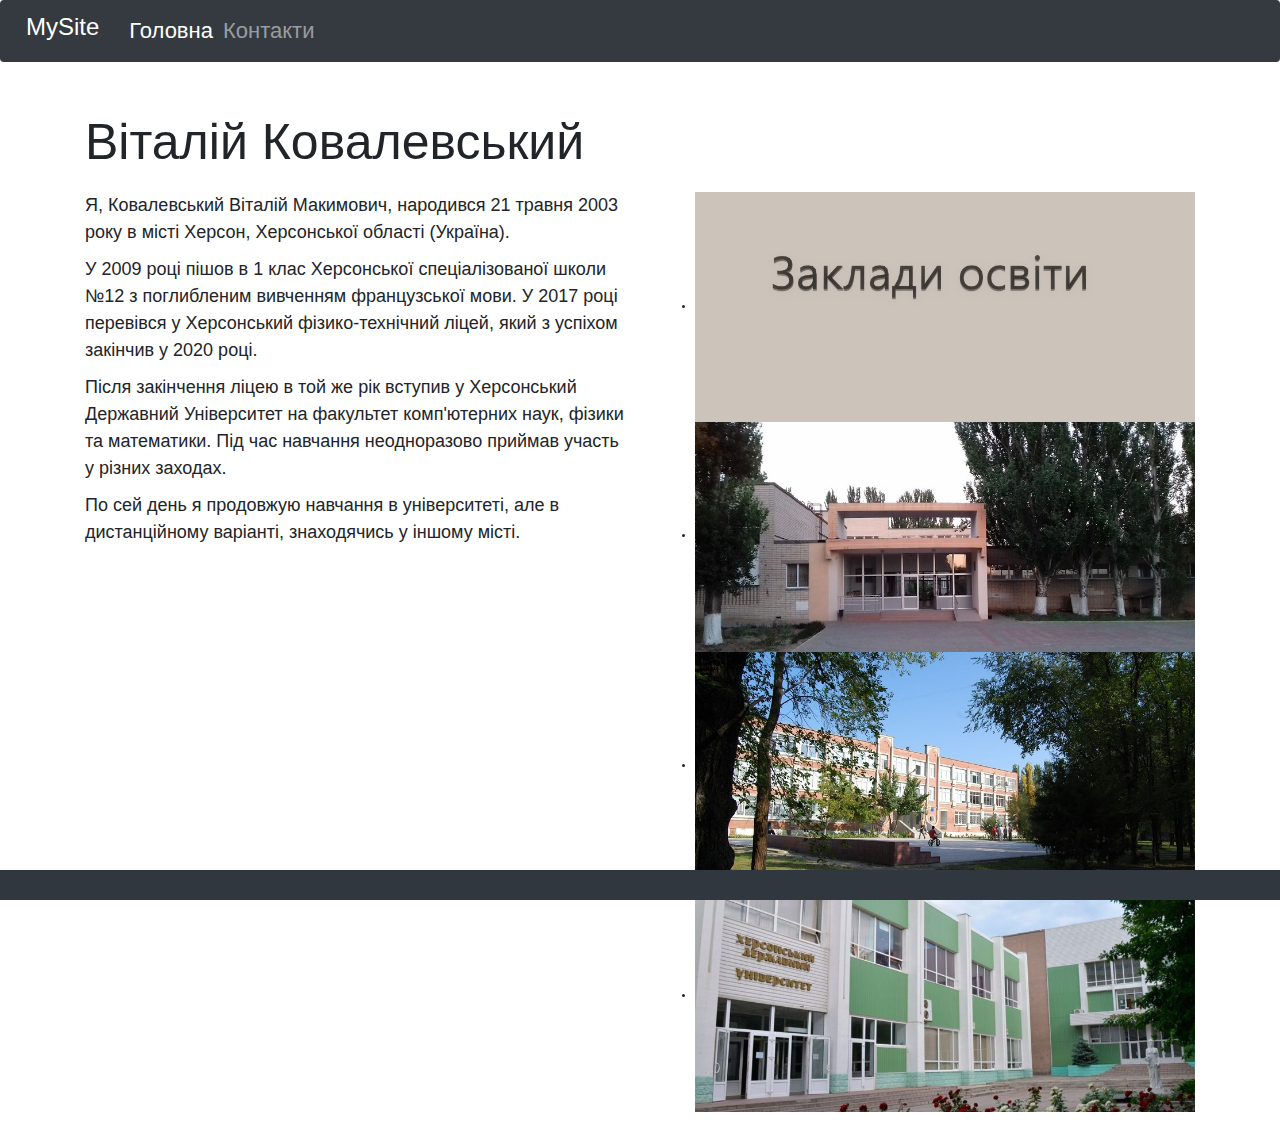
<file: index.html>
<!DOCTYPE html>
<html>

<head>
  <title>Віталій Ковалевський 341</title>
  <meta charset="utf-8">
  <meta http-equiv="X-UA-Compatible" content="IE=edge">
  <meta name="viewport" content="width=device-width, initial-scale=1">
  <link rel="stylesheet" href="https://maxcdn.bootstrapcdn.com/bootstrap/3.3.7/css/bootstrap.min.css" />
<link rel="stylesheet" href="https://bootstraptema.ru/snippets/slider/2016/flexslider/flexslider.css"/>
  <link rel="stylesheet" href="https://stackpath.bootstrapcdn.com/bootstrap/4.3.1/css/bootstrap.min.css"
    integrity="sha384-ggOyR0iXCbMQv3Xipma34MD+dH/1fQ784/j6cY/iJTQUOhcWr7x9JvoRxT2MZw1T" crossorigin="anonymous">
    <script src="https://cdnjs.cloudflare.com/ajax/libs/jquery/1.12.4/jquery.min.js"></script>
<script type="text/javascript" src="https://bootstraptema.ru/snippets/slider/2016/flexslider/jquery.flexslider.js"></script>
<script type="text/javascript" src="https://bootstraptema.ru/snippets/slider/2016/flexslider/modernizr.js"></script>
<script type="text/javascript" src="https://bootstraptema.ru/snippets/slider/2016/flexslider/jquery.mousewheel.js"></script>
<script>
    $(window).load(function() {
     $('.flexslider').flexslider({
     animation: "slide",
     controlNav: "thumbnails"
     });
    });
    </script>
  <link rel="stylesheet" href="style.css">
  </style>
</head>

<body>
<nav class="navbar navbar-expand-sm bg-dark navbar-dark">
    <a class="navbar-brand" style="font-size: 24px;" href="#">MySite</a>
    <ul class="navbar-nav">
      <li class="nav-item active">
        <a class="nav-link" href="index.html">Головна</a>
      </li>
      <li class="nav-item">
        <a class="nav-link" href="contact.html">Контакти</a>
      </li>
    </ul>
  </nav>

  <div class="container">
    <div class="row">
      <div class="col-12">
        <h1>Віталій Ковалевський</h1>
      </div>
    </div>
  </div>
  <div class="container">
    <div class="row">
      <div class="col-12 col-sm-12 col-md-6 col-lg-6 col-xl-6">
        <p>Я, Ковалевський Віталій Макимович, народився 21 травня 2003 року в місті Херсон, Херсонської області (Україна).</p>
        <p>У 2009 році пішов в 1 клас Херсонської спеціалізованої школи №12 з поглибленим вивченням французської мови. У 2017 році
            перевівся у Херсонський фізико-технічний ліцей, який з успіхом закінчив у 2020 році.
        </p>
        <p>Після закінчення ліцею в той же рік вступив у Херсонський Державний Університет на факультет комп'ютерних наук, фізики та математики.
            Під час навчання неодноразово приймав участь у різних заходах.
        </p>
        <p>По сей день я продовжую навчання в університеті, але в дистанційному варіанті, знаходячись у іншому місті.</p>
      </div>

        <div class="col-md-6">
       
        <div class="flexslider">
        <ul class="slides">
        <li data-thumb="img/start.jpg">
        <img src="img/start.jpg" />
        </li>
        <li data-thumb="img/school.jpg">
        <img src="img/school.jpg" />
        </li>
        <li data-thumb="img/lyceum.jpg">
        <img src="img/lyceum.jpg" />
        </li>
        <li data-thumb="img/university.jpg">
        <img src="img/university.jpg" />
        </li>
        </ul>
        </div> 
       
       </div>
    
    </div>
    
  </div>
<footer></footer>
</body>
</html>
</body>


</html>
</file>
<file: style.css>
.navbar-dark .navbar-nav .nav-link {
  font-size: 22px;
}
img {
max-width: 100%;
max-height: 100%;
}

h1 {
font-size: 50px;
margin-top: 30px;
margin-bottom: 20px;
}

h2 {
margin-top: 40px;
margin-bottom: 20px;
}

p {
font-size: 18px;
}
footer {
  padding: 10px 20px;
  background: #31373e;
  color: white;
  position:fixed;
  left:0px;
  bottom:0px;
  height:30px;
  width:100%;
}
.col {
  font-size: 32px;
}
</file>
